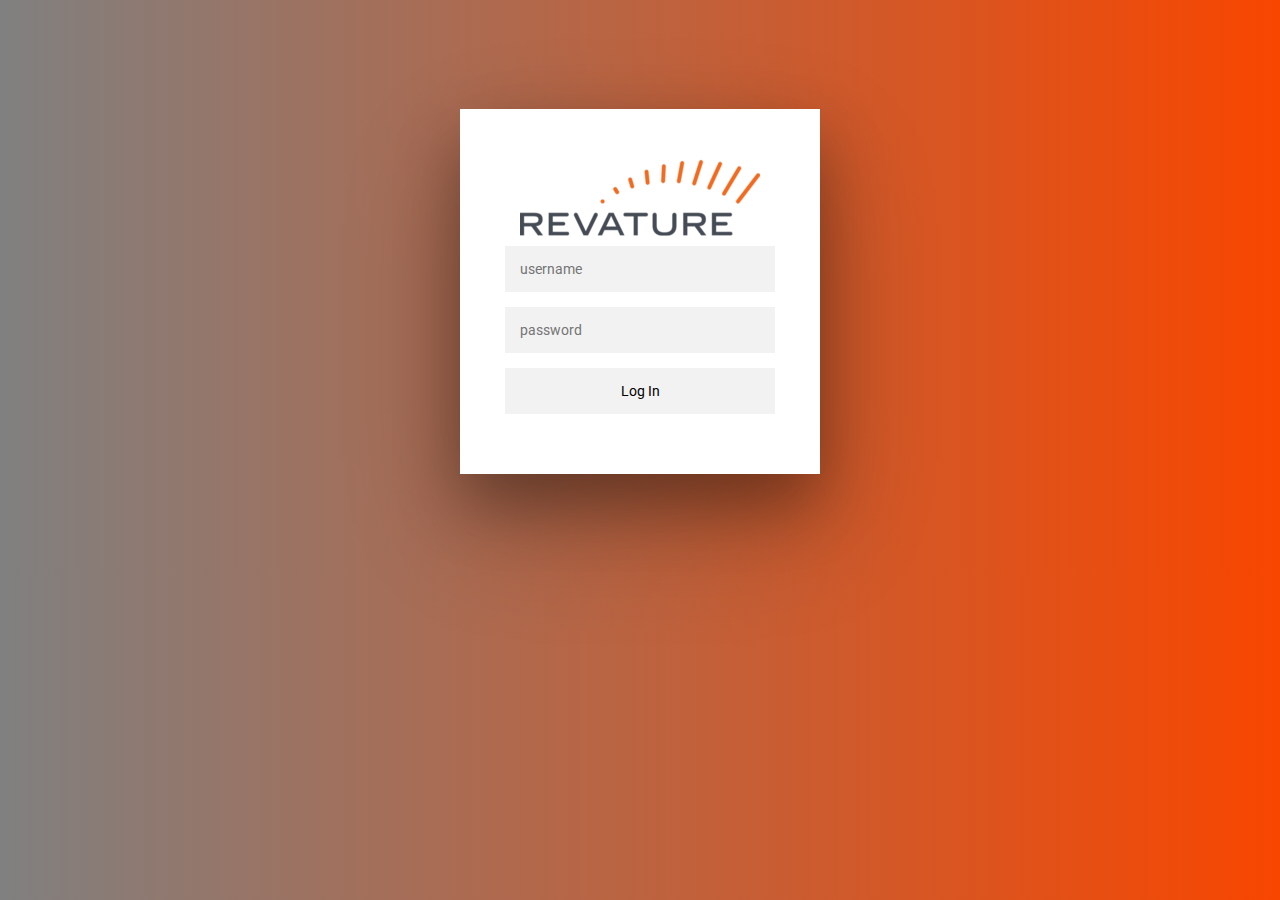
<file: ERS_System/src/main/webapp/HTML/index.html>
<!DOCTYPE html>
<html>
<head>
<meta charset="UTF-8">
<title>Login Prompt</title>
<link rel="stylesheet" type="text/css" href="indexStyle.css" />
</head>
<div class="login-page">
  <div class="form">
    <img src="revature_1_40.png" id="icon">
    
    <form method="POST" action="index.do" class="login-form">
    
   <input type="text" id="login" class="fadeIn second" name="username" placeholder="username">
      <input type="password" id="password" class="fadeIn third" name="password" placeholder="password">
      <input type="submit" class="fadeIn fourth" value="Log In">
    </form>
  </div>
</div>
      </html>
</file>
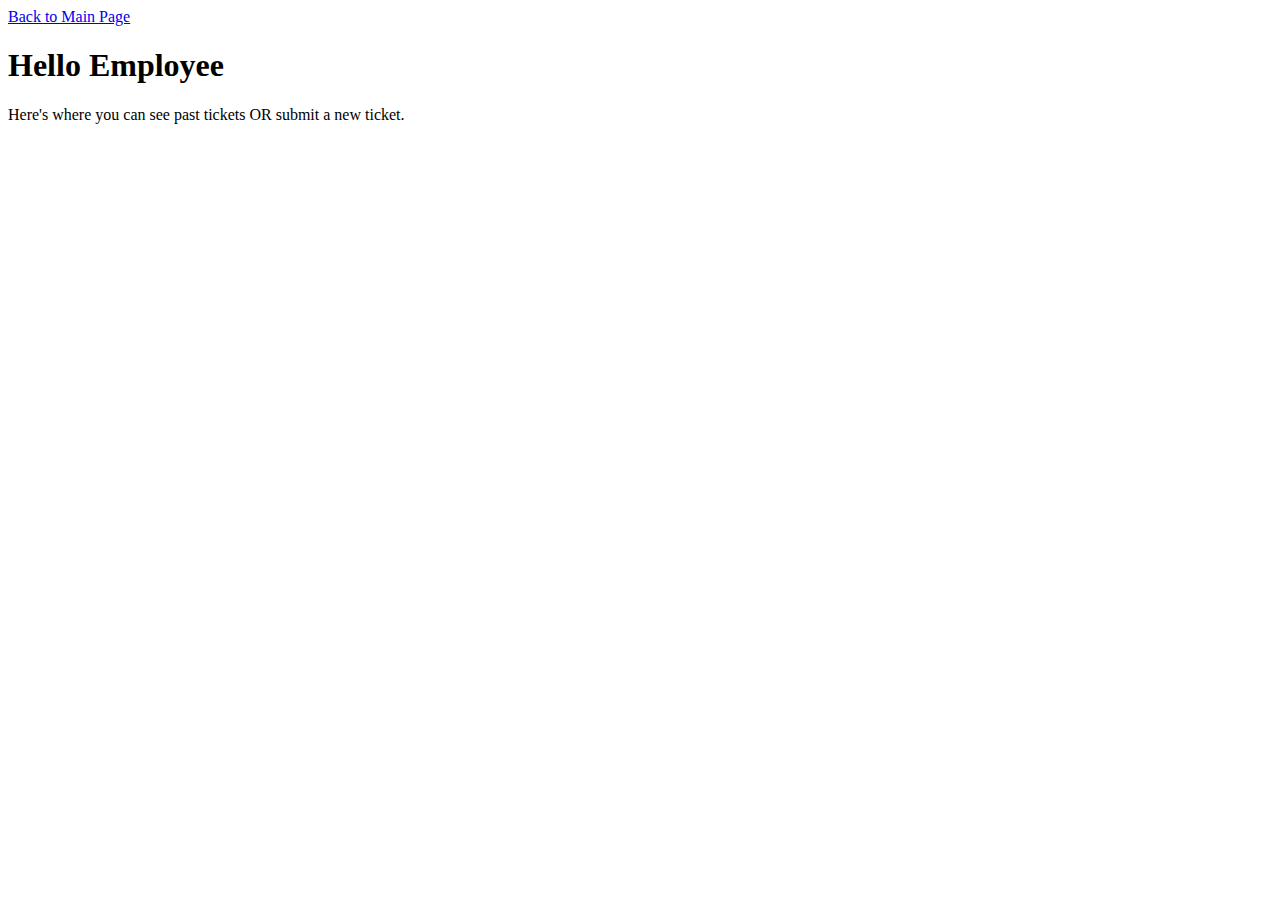
<file: ERS_System/src/main/webapp/Employee.html>
<!DOCTYPE html>
<html>
<head>
<meta charset="ISO-8859-1">
<title>Employee Ticketing Page</title>
</head>
<a href="Index.html">Back to Main Page</a>
<body>
	<div class="container">
		<div class="box1">
			<h1>Hello Employee</h1>
			<p>Here's where you can see past tickets OR submit a new ticket.</p>
		</div>
	</div>
</body>
</html>
</file>
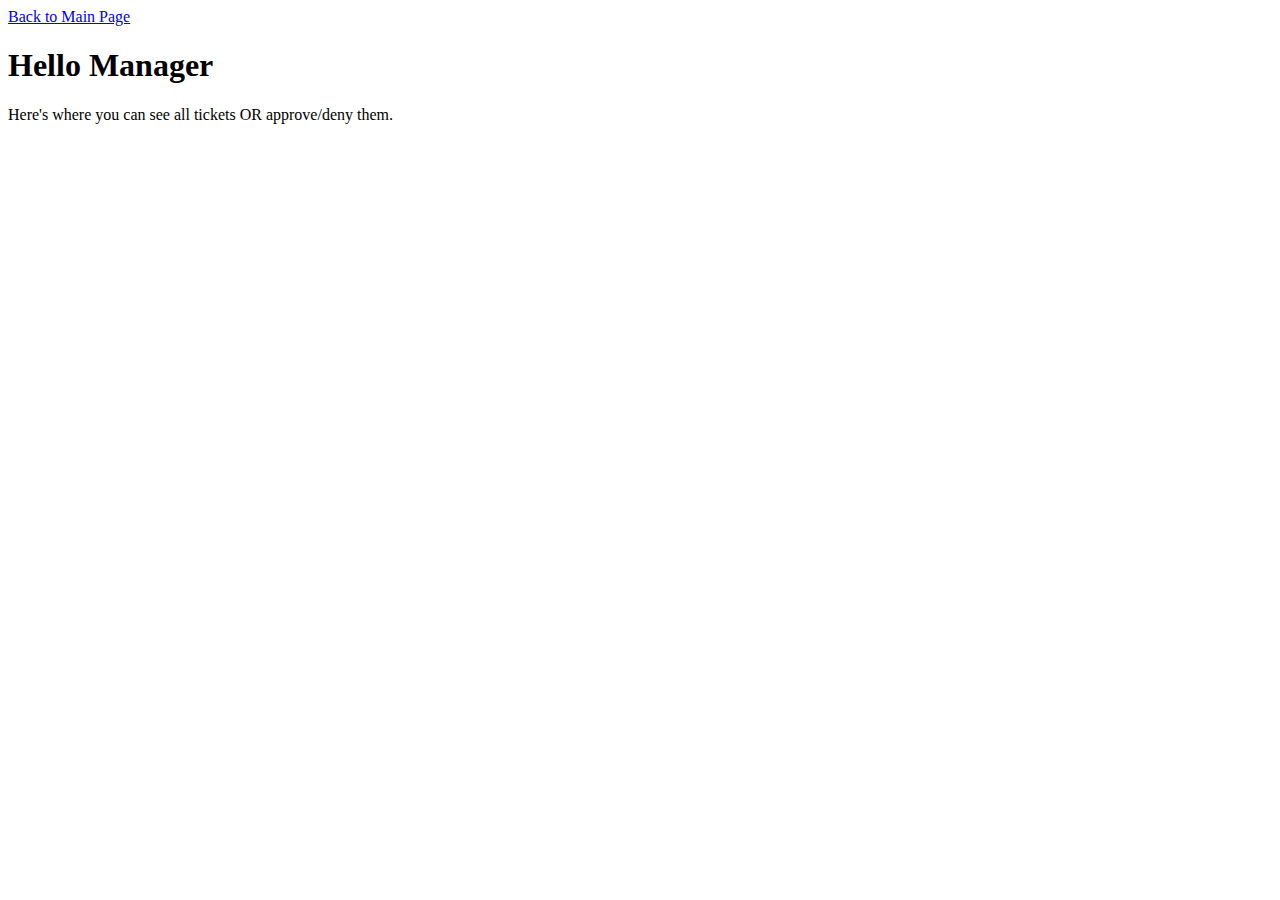
<file: ERS_System/src/main/webapp/Manager.html>
<!DOCTYPE html>
<html>
<head>
<meta charset="ISO-8859-1">
<title>Manager Ticketing Page</title>
</head>
<a href="Index.html">Back to Main Page</a>
<body>
	<div class="container">
		<div class="box1">
			<h1>Hello Manager</h1>
			<p>Here's where you can see all tickets OR approve/deny them.</p>
		</div>
	</div>
</body>
</html>
</file>
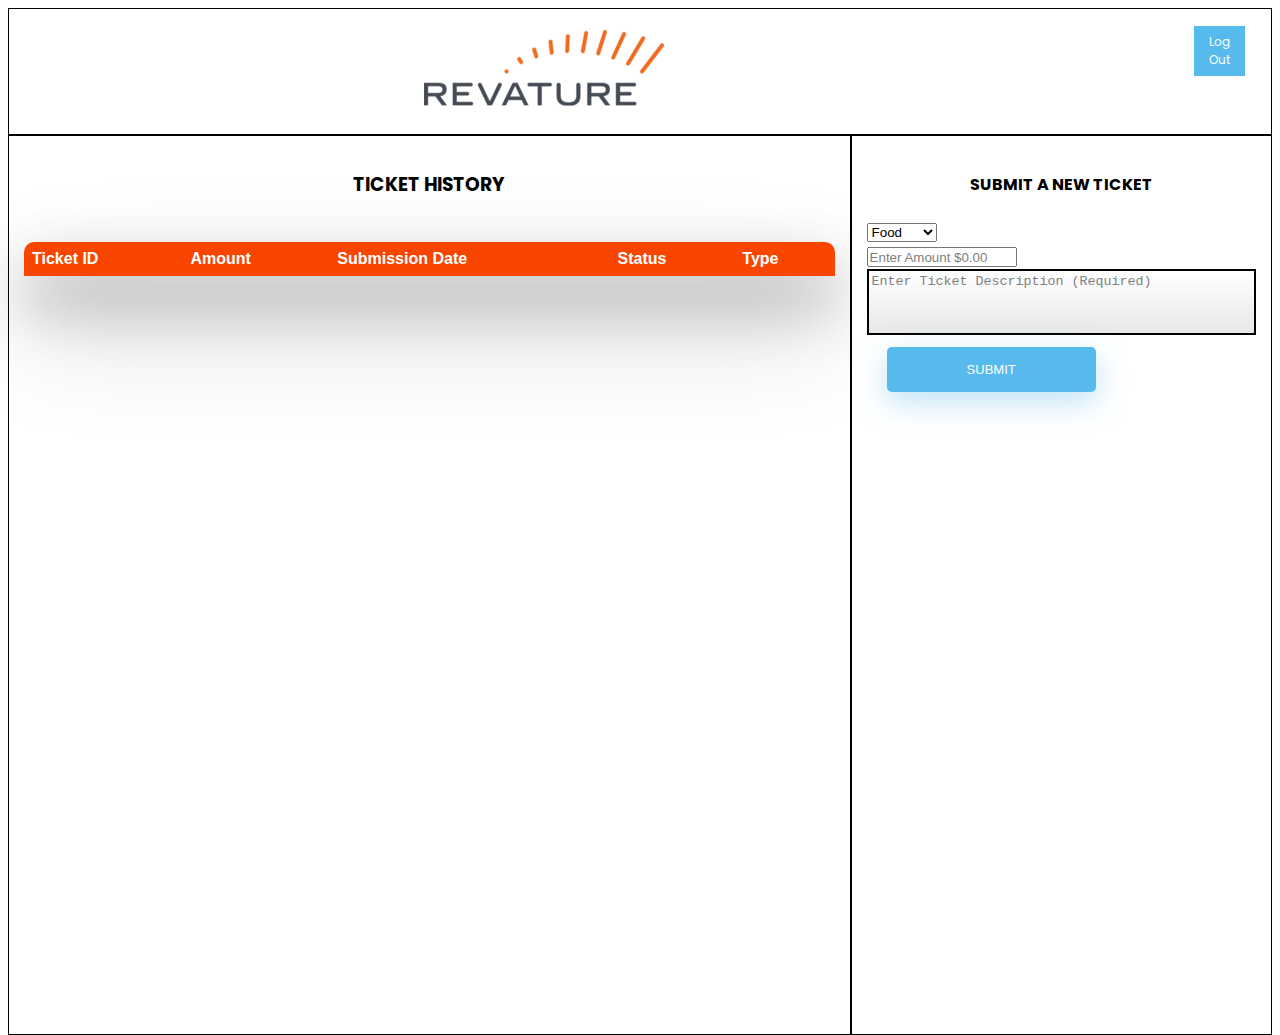
<file: ERS_System/src/main/webapp/HTML/employee.html>
<!DOCTYPE html>
<html>
<head>
<style></style>
<meta charset="UTF-8">
<title>Employee Landing Page</title>
<link rel="stylesheet" type="text/css" href="../Styles/employeeStyle.css">
<link rel="stylesheet" type="text/css" href="../Styles/modal.css">
</head>

<!-- Grid Layout -->
<style>
</style>
<body>
	<div class="row" id="topRow">
		<div class="col-12 topBanner">
		<img src="revature_1_40.png" id="topLogo">
			<div class="topOptions">
				<div id="username"></div>
				<!--  Begin Modal -->
				<a href="index.html" class="button" id="logout">Log Out</a>
			</div>
			<div id="modalBlock">

				<!-- The Modal -->
				<div id="myModal" class="modal">

					<!-- Modal content -->
					<div class="modal-content">
						<div class="modal-header">
							<span class="close">&times;</span>
							<h2>Ticket #</h2>
						</div>
						<div class="modal-body">
							<div class="row">
								<div class="column">
									<p id="employeeNameId">Employee Name:</p>
									<p id="amountID">Amount:</p>
									<p id="dateSubmittedId">Date Submitted:</p>
									<p id="dateResolvedId">Date Resolved:</p>
									<p id="descriptionId">Description:</p>
								</div>
								<div class="column">
									<p id="receiptID">Receipt:</p>
									<p id="authorId">Author:</p>
									<p id="resolverId">Resolver:</p>
									<p id="statusId">Status:</p>
									<p id="expenseTypeId">Expense Type:</p>
								</div>
							</div>
						</div>
					</div>
				</div>

				<div id="snackbar">Approved</div>

			</div>



		</div>
	</div>
	<div class="row">
	<!-- Left Pane -->
		<div class="currentTickets" style="text-align:center">
		<h3>TICKET HISTORY</h3>
		<br>
			<table class="js-sort-table" id="table1" >
				<thead>
					<tr>
						<th class="js-sort-number">Ticket ID</th>
						<th class="js-sort-number">Amount</th>
						<th class="js-sort-date">Submission Date</th>
						<th class="js-sort-string">Status</th>
						<th class="js-sort-string">Type</th>
					</tr>
				</thead>
				<tbody id="tablebody">
				<!--<caption>TICKETS</caption> "dis dont work"  -->
					<!--  This gets populated by javascript -->
				</tbody>
			</table>
		</div>
		
		<!-- Right Pane -->
		<div class="newTickets">
		<div class="header">
		<h4>SUBMIT A NEW TICKET</h4>
		</div>
			<form method="POST" action="submitTicket.do">
				<select class="dropDown" name="ticketType" id="ticketType">
					<option value="Food">Food</option>
					<option value="Lodging">Lodging</option>
					<option value="Travel">Travel</option>
					<option value="Other">Other</option>
				</select><br>
				<input type="number" name="ticketAmount" id="ticketAmount" name="ticketAmount"
					placeholder="Enter Amount $0.00" min="0.01" step="0.01" max="2500" required>
					
				<textarea name="ticketDesc" placeholder="Enter Ticket Description (Required)" name="ticketDesc" id="ticketDesc" rows="10" cols="60"
					maxLength="100" required></textarea>
					
				<input type="submit" value="Submit" />
			</form>
		</div>
	</div>

	<script type="text/javascript" src="../JavaScript/modal.js"></script>
	<script type="text/javascript" src="../JavaScript/employee.js"></script>
	<script type="text/javascript" src="../JavaScript/sort-table.js"></script>
</body>
</html>
</file>
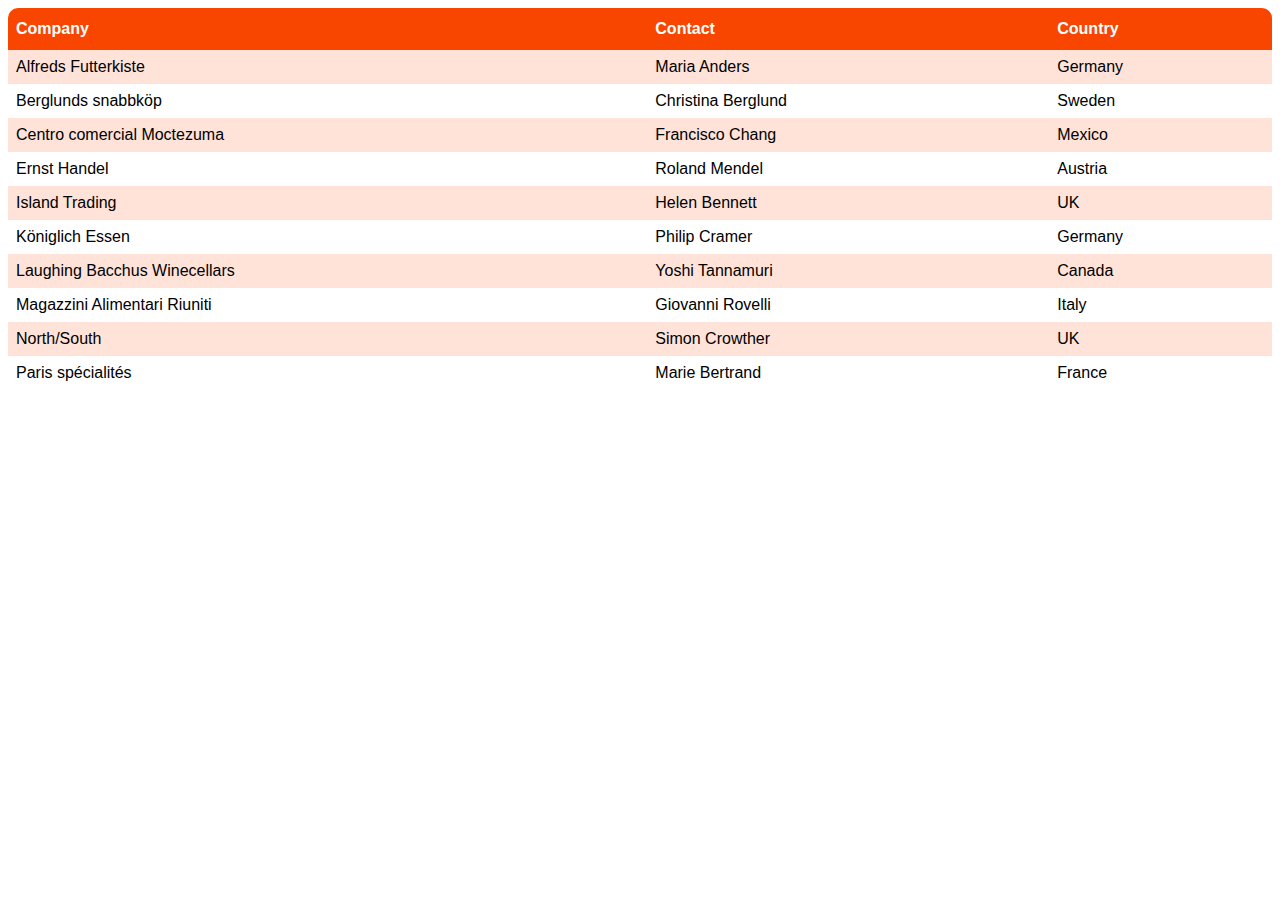
<file: ERS_System/src/main/webapp/HTML/table.html>
<!DOCTYPE html>
<html>
<head>
<meta charset="ISO-8859-1">
<title>Insert title here</title>
<link rel="stylesheet" type="text/css" href="../Styles/table.css" />
</head>
<body>

	<table id="table1">
		<tr>
			<th>Company</th>
			<th>Contact</th>
			<th>Country</th>
		</tr>
		<tr>
			<td>Alfreds Futterkiste</td>
			<td>Maria Anders</td>
			<td>Germany</td>
		</tr>
		<tr>
			<td>Berglunds snabbk�p</td>
			<td>Christina Berglund</td>
			<td>Sweden</td>
		</tr>
		<tr>
			<td>Centro comercial Moctezuma</td>
			<td>Francisco Chang</td>
			<td>Mexico</td>
		</tr>
		<tr>
			<td>Ernst Handel</td>
			<td>Roland Mendel</td>
			<td>Austria</td>
		</tr>
		<tr>
			<td>Island Trading</td>
			<td>Helen Bennett</td>
			<td>UK</td>
		</tr>
		<tr>
			<td>K�niglich Essen</td>
			<td>Philip Cramer</td>
			<td>Germany</td>
		</tr>
		<tr>
			<td>Laughing Bacchus Winecellars</td>
			<td>Yoshi Tannamuri</td>
			<td>Canada</td>
		</tr>
		<tr>
			<td>Magazzini Alimentari Riuniti</td>
			<td>Giovanni Rovelli</td>
			<td>Italy</td>
		</tr>
		<tr>
			<td>North/South</td>
			<td>Simon Crowther</td>
			<td>UK</td>
		</tr>
		<tr>
			<td>Paris sp�cialit�s</td>
			<td>Marie Bertrand</td>
			<td>France</td>
		</tr>
	</table>

</body>
</html>
</file>
<file: ERS_System/src/main/webapp/HTML/indexStyle.css>
@import url(https://fonts.googleapis.com/css?family=Roboto:300);

.login-page {
  width: 360px;
  padding: 8% 0 0;
  margin: auto;
}
.form {
  position: relative;
  z-index: 1;
  background: #FFFFFF;
  max-width: 360px;
  margin: 0 auto 100px;
  padding: 45px;
  text-align: center;
  box-shadow: 0 30px 60px 0 rgba(0, 0, 0, 0.3), 0 50px 110px 0 rgba(0, 0, 0, 0.24);
}
.form input {
  font-family: "Roboto", sans-serif;
  outline: 0;
  background: #f2f2f2;
  width: 100%;
  border: 0;
  margin: 0 0 15px;
  padding: 15px;
  box-sizing: border-box;
  font-size: 14px;
}
.form button {
  font-family: "Roboto", sans-serif;
  text-transform: uppercase;
  outline: 0;
  background: #4CAF50;
  width: 100%;
  border: 0;
  padding: 15px;
  color: #FFFFFF;
  font-size: 14px;
  -webkit-transition: all 0.3 ease;
  transition: all 0.3 ease;
  cursor: pointer;
}
.form button:hover,.form button:active,.form button:focus {
  background: #43A047;
}
.form .message {
  margin: 15px 0 0;
  color: #b3b3b3;
  font-size: 12px;
}
.form .message a {
  color: #4CAF50;
  text-decoration: none;
}
.form .register-form {
  display: none;
}
.container {
  position: relative;
  z-index: 1;
  max-width: 300px;
  margin: 0 auto;
}
.container:before, .container:after {
  content: "";
  display: block;
  clear: both;
}
.container .info {
  margin: 50px auto;
  text-align: center;
}
.container .info h1 {
  margin: 0 0 15px;
  padding: 0;
  font-size: 36px;
  font-weight: 300;
  color: #1a1a1a;
}
.container .info span {
  color: #4d4d4d;
  font-size: 12px;
}
.container .info span a {
  color: #000000;
  text-decoration: none;
}
.container .info span .fa {
  color: #EF3B3A;
}
body {
  background: #F84600; /* fallback for old browsers */
  background: -webkit-linear-gradient(left, #F84600, gray);
  background: -moz-linear-gradient(left, #F84600, gray);
  background: -o-linear-gradient(left, #F84600, gray);
  background: linear-gradient(to left, #F84600, gray);
  font-family: "Roboto", sans-serif;
  -webkit-font-smoothing: antialiased;
  -moz-osx-font-smoothing: grayscale;      
}
</file>
<file: ERS_System/src/main/webapp/Styles/employeeStyle.css>
@import url('https://fonts.googleapis.com/css?family=Poppins');

/* BASIC */

html {
}

#mainbody {
}

#topRow{
	background-color:white !important;
	
}

img{
  max-width: 50%;
  height: auto;
  margin-left: 400px;
  position: center;
}

body {
  font-family: "Poppins", sans-serif;
  height: 100vh;
}

a {
  color: #92badd;
  display:inline-block;
  text-decoration: none;
  font-weight: 400;
}

h2 {
  text-align: center;
  font-size: 16px;
  font-weight: 600;
  text-transform: uppercase;
  display:inline-block;
  margin: 40px 8px 10px 8px; 
  color: #cccccc;
}

h4 {
  text-align: center;
}

/* STRUCTURE */

/* Index */

.wrapper {
  display: flex;
  align-items: center;
  flex-direction: column; 
  justify-content: center;
  width: 100%;
  min-height: 100%;
  padding: 20px;
}

#formContent {
  -webkit-border-radius: 10px 10px 10px 10px;
  border-radius: 10px 10px 10px 10px;
  background: #fff;
  padding: 30px;
  width: 90%;
  max-width: 450px;
  position: relative;
  padding: 0px;
  -webkit-box-shadow: 0 30px 60px 0 rgba(0,0,0,0.3);
  box-shadow: 0 30px 60px 0 rgba(0,0,0,0.3);
  text-align: center;
}

#formFooter {
  background-color: #f6f6f6;
  border-top: 1px solid #dce8f1;
  padding: 25px;
  text-align: center;
  -webkit-border-radius: 0 0 10px 10px;
  border-radius: 0 0 10px 10px;
}

/* Employee */
* {
	box-sizing: border-box;
}

.topOptions {
	position: relative;
	float: right;
}

.newTickets{
	float: left;
	padding: 15px;
	border: 1px solid black;
	border-spacing: 25px;
	background-color: white;
	width: 33.33%;
	min-height: 100vh;
}

.currentTickets{
	float: left;
	padding: 15px;
	border: 1px solid black;
	background-color: white;
	width: 66.66%;
	min-height: 100vh;
}

[class*="col-"]{
	float: left;
	padding: 15px;
	border: 1px solid black;
	border-spacing: 25px;
	background-color: #dadada;
}


/* Column widths*/
.col-1 {width: 8.33%;}
.col-2 {width: 16.66%;}
.col-3 {width: 25%;}
.col-4 {width: 33.33%;}
.col-5 {width: 41.66%;}
.col-6 {width: 50%;}
.col-7 {width: 58.33%;}
.col-8 {width: 66.66%;}
.col-9 {width: 75%;}
.col-10 {width: 83.33%;}
.col-11 {width: 91.66%;}
.col-12 {
	width: 100%;
	background-color: white;
		}

textarea{
  width: 100%;
  height: 5em;
  padding: 3px;
  transition: all 0.5s ease;
  box-sizing: border-box;
  border: 2px solid black;
  background-color: #d8d8d8;
  resize: none;
  
}

textarea:focus {
    height: 4em;
}

#ticketAmount {
	width: 150px;
	height: 20px;
	padding: 1px
}

#ticketDesc {
	background: linear-gradient(180deg, rgba(2,0,36,1) 0%, rgba(255,255,255,1) 0%, rgba(226,226,226,0.7990546560421043) 100%);
}

/* Remove controls from Safari and Chrome */
input[type=number]::-webkit-inner-spin-button, 
input[type=number]::-webkit-outer-spin-button { 
  -webkit-appearance: none;
  margin: 0; /* Removes leftover margin */
}
/* For Firefox */
input[type='number'] {
    -moz-appearance:textfield;
}

::placeholder { /* Chrome, Firefox, Opera, Safari 10.1+ */
	color: grey;
	opacity: 1; /* Firefox */
	text-size: 15px;
}

:-ms-input-placeholder { /* Internet Explorer 10-11 */
	color: grey;
	opacity: 1;
	text-size: 15px;
}

::-ms-input-placeholder { /* Microsoft Edge */
	color: grey;
	opacity: 1;
	text-size: 15px;
}


input[type=text]:focus {
  border: 3px solid #555;
}


#table1 tr:nth-child(even) {
	background-color: #FFE3D8;
}

#table1 tr:hover {
	background-color: #ddd;
}

#table1 th {
	padding-top: 12px;
	padding-bottom: 12px;
	text-align: left;
	background-color: #F84600;
	color: white;
}

#table1 tr:last-child td:first-child {
    border-bottom-left-radius: 10px;     
}

#table1 tr:last-child td:last-child {
    border-bottom-right-radius: 10px;
}

#table1 tr:first-child th:first-child {
    border-top-left-radius: 10px;
}

#table1 tr:first-child th:last-child {
    border-top-right-radius: 10px;
}

#table1 {
	font-family: "Trebuchet MS", Arial, Helvetica, sans-serif;
	border-collapse: collapse;
	width: 100%;
	box-shadow: 0 30px 60px 0 rgba(0, 0, 0, 0.3), 0 50px 110px 0 rgba(0, 0, 0, 0.24);
	
}

#table1 td, #table1 th {
    border-collapse-right: 1px solid #ddd;
    border-collapse-left: 1px solid #ddd;
    border-collapse-top: 1px solid #ddd;
    border-collapse-bottom: 1px solid #ddd;
    border-collapse: collapse;
	padding: 8px;
}

<style>
	.dropDown select {
		border: 0 !important;  /*Removes border*/
		-webkit-appearance: none;  /*Removes default chrome and safari style*/
		-moz-appearance: none; /* Removes Default Firefox style*/
        appearance:none;
		background: #0088cc url(img/select-arrow.png) no-repeat 90% center;
		width: 100px; /*Width of select dropdown to give space for arrow image*/
		text-indent: 0.01px; /* Removes default arrow from firefox*/
		text-overflow: "";  /*Removes default arrow from firefox*/ /*My custom style for fonts*/
		color: #FFF;
		border-radius: 15px;
		padding: 5px;
		box-shadow: inset 0 0 5px rgba(000,000,000, 0.5);
	}
</style>

/* TABS */
h2.inactive {
  color: #cccccc;
}

h2.active {
  color: #0d0d0d;
  border-bottom: 2px solid #5fbae9;
}



/* FORM TYPOGRAPHY*/

#logout {
	background-color: #56baed;
	border: none;
	color: white;
	padding: 7px;
	text-align: center;
	text-decoration: none;
	display: inline-block;
	font-size: 12px;
	margin: 2px;
	width: 80%;
}

input[type=button], input[type=submit], input[type=reset]  {
  background-color: #56baed;
  border: none;
  color: white;
  padding: 15px 80px;
  text-align: center;
  text-decoration: none;
  display: inline-block;
  text-transform: uppercase;
  font-size: 13px;
  -webkit-box-shadow: 0 10px 30px 0 rgba(95,186,233,0.4);
  box-shadow: 0 10px 30px 0 rgba(95,186,233,0.4);
  -webkit-border-radius: 5px 5px 5px 5px;
  border-radius: 5px 5px 5px 5px;
  margin: 5px 20px 40px 20px;
  -webkit-transition: all 0.3s ease-in-out;
  -moz-transition: all 0.3s ease-in-out;
  -ms-transition: all 0.3s ease-in-out;
  -o-transition: all 0.3s ease-in-out;
  transition: all 0.3s ease-in-out;
}

input[type=button]:hover, input[type=submit]:hover, input[type=reset]:hover  {
  background-color: #39ace7;
}

input[type=button]:active, input[type=submit]:active, input[type=reset]:active  {
  -moz-transform: scale(0.95);
  -webkit-transform: scale(0.95);
  -o-transform: scale(0.95);
  -ms-transform: scale(0.95);
  transform: scale(0.95);
}

input[type=text] {
  background-color: #f6f6f6;
  border: none;
  color: #0d0d0d;
  padding: 15px 32px;
  text-align: center;
  text-decoration: none;
  display: inline-block;
  font-size: 16px;
  margin: 5px;
  width: 85%;
  border: 2px solid #f6f6f6;
  -webkit-transition: all 0.5s ease-in-out;
  -moz-transition: all 0.5s ease-in-out;
  -ms-transition: all 0.5s ease-in-out;
  -o-transition: all 0.5s ease-in-out;
  transition: all 0.5s ease-in-out;
  -webkit-border-radius: 5px 5px 5px 5px;
  border-radius: 5px 5px 5px 5px;
}

input[type=text]:focus {
  background-color: #fff;
  border-bottom: 2px solid #5fbae9;
}

input[type=text]:placeholder {
  color: #cccccc;
}



/* ANIMATIONS */

/* Simple CSS3 Fade-in-down Animation */
.fadeInDown {
  -webkit-animation-name: fadeInDown;
  animation-name: fadeInDown;
  -webkit-animation-duration: 1s;
  animation-duration: 1s;
  -webkit-animation-fill-mode: both;
  animation-fill-mode: both;
}

@-webkit-keyframes fadeInDown {
  0% {
    opacity: 0;
    -webkit-transform: translate3d(0, -100%, 0);
    transform: translate3d(0, -100%, 0);
  }
  100% {
    opacity: 1;
    -webkit-transform: none;
    transform: none;
  }
}

@keyframes fadeInDown {
  0% {
    opacity: 0;
    -webkit-transform: translate3d(0, -100%, 0);
    transform: translate3d(0, -100%, 0);
  }
  100% {
    opacity: 1;
    -webkit-transform: none;
    transform: none;
  }
}

/* Simple CSS3 Fade-in Animation */
@-webkit-keyframes fadeIn { from { opacity:0; } to { opacity:1; } }
@-moz-keyframes fadeIn { from { opacity:0; } to { opacity:1; } }
@keyframes fadeIn { from { opacity:0; } to { opacity:1; } }

.fadeIn {
  opacity:0;
  -webkit-animation:fadeIn ease-in 1;
  -moz-animation:fadeIn ease-in 1;
  animation:fadeIn ease-in 1;

  -webkit-animation-fill-mode:forwards;
  -moz-animation-fill-mode:forwards;
  animation-fill-mode:forwards;

  -webkit-animation-duration:1s;
  -moz-animation-duration:1s;
  animation-duration:1s;
}

.fadeIn.first {
  -webkit-animation-delay: 0.4s;
  -moz-animation-delay: 0.4s;
  animation-delay: 0.4s;
}

.fadeIn.second {
  -webkit-animation-delay: 0.6s;
  -moz-animation-delay: 0.6s;
  animation-delay: 0.6s;
}

.fadeIn.third {
  -webkit-animation-delay: 0.8s;
  -moz-animation-delay: 0.8s;
  animation-delay: 0.8s;
}

.fadeIn.fourth {
  -webkit-animation-delay: 1s;
  -moz-animation-delay: 1s;
  animation-delay: 1s;
}

/* Simple CSS3 Fade-in Animation */
.underlineHover:after {
  display: block;
  left: 0;
  bottom: -10px;
  width: 0;
  height: 2px;
  background-color: #56baed;
  content: "";
  transition: width 0.2s;
}

.underlineHover:hover {
  color: #0d0d0d;
}

.underlineHover:hover:after{
  width: 100%;
}



/* OTHERS */

*:focus {
    outline: none;
} 

#icon {
  width:60%;
}

* {
  box-sizing: border-box;
}


#myInput {
  background-image: url('/css/searchicon.png'); /* Add a search icon to input */
  background-position: 10px 12px; /* Position the search icon */
  background-repeat: no-repeat; /* Do not repeat the icon image */
  width: 100%; /* Full-width */
  font-size: 16px; /* Increase font-size */
  padding: 12px 20px 12px 40px; /* Add some padding */
  border: 1px solid #ddd; /* Add a grey border */
  margin-bottom: 12px; /* Add some space below the input */
}
</file>
<file: ERS_System/src/main/webapp/Styles/modal.css>
/* The Modal (background) */


.modal-deny-button {
	font-size: 24px;
    color: #fff;
    background-color: #dc3545;
    border-color: #dc3545;
    display: inline-block;
    font-weight: 400;
    text-align: center;
    white-space: nowrap;
    vertical-align: middle;
    -webkit-user-select: none;
    -moz-user-select: none;
    -ms-user-select: none;
    user-select: none;
    border: 1px solid transparent;
    padding: .375rem .75rem;
    font-size: 1rem;
    line-height: 1.5;
    border-radius: .25rem;
    transition: color .15s ease-in-out,background-color .15s ease-in-out,border-color .15s ease-in-out,box-shadow .15s ease-in-out;
} /* Green */
.modal-approve-button {
	font-size: 24px;
    color: #fff;
    background-color: #28a745;
    border-color: #28a745;
    display: inline-block;
    font-weight: 400;
    text-align: center;
    white-space: nowrap;
    vertical-align: middle;
    -webkit-user-select: none;
    -moz-user-select: none;
    -ms-user-select: none;
    user-select: none;
    border: 1px solid transparent;
    padding: .375rem .75rem;
    font-size: 1rem;
    line-height: 1.5;
    border-radius: .25rem;
    transition: color .15s ease-in-out,background-color .15s ease-in-out,border-color .15s ease-in-out,box-shadow .15s ease-in-out;
} /* Green */
.modal {
	display: none; /* Hidden by default */
	position: fixed; /* Stay in place */
	z-index: 1; /* Sit on top */
	padding-top: 50px; /* Location of the box */
	left: 0;
	top: 0;
	width: 100%; /* Full width */
	height: 100%; /* Full height */
	overflow: auto; /* Enable scroll if needed */
	background-color: rgb(0, 0, 0); /* Fallback color */
	background-color: rgba(0, 0, 0, 0.4); /* Black w/ opacity */
}

/* Modal Content */
.modal-content {
	position: relative;
	background-color: #fefefe;
	margin: auto;
	padding: 0;
	border: 1px solid #888;
	width: 80%;
	box-shadow: 0 4px 8px 0 rgba(0, 0, 0, 0.2), 0 6px 20px 0
		rgba(0, 0, 0, 0.19);
	-webkit-animation-name: blowUpModal;
	-webkit-animation-duration: 0.4s;
	animation-name: blowUpModal;
	animation-duration: 0.4s;
}

/* Add Animation */
@
-webkit-keyframes animatetop {
	from {top: -300px;
	opacity: 0
}

to {
	top: 0;
	opacity: 1
}

}
@
keyframes animatetop {
	from {top: -300px;
	opacity: 0
}

to {
	top: 0;
	opacity: 1
}

}

/* The Close Button */
.close {
	color: white;
	float: right;
	font-size: 28px;
	font-weight: bold;
	-webkit-animation-name: blowUpModalTwo;
	-webkit-animation-duration: 0.4s;
	animation-name: blowUpModalTwo;
	animation-duration: 0.4s;
}

.close:hover, .close:focus {
	color: #000;
	text-decoration: none;
	cursor: pointer;
}

.modal-header {
	padding: 2px 16px;
	background-color: #F84600;
	color: white;
}

.modal-body {
	padding: 2px 16px;
}

.modal-footer {
	padding: 2px 16px;
	color: white;
    display: -webkit-box;
    display: -ms-flexbox;
    display: flex;
    -webkit-box-align: center;
    -ms-flex-align: center;
    align-items: center;
    -webkit-box-pack: end;
    -ms-flex-pack: end;
    justify-content: flex-end;
    padding: 1rem;
}

.column {
  float: left;
  width: 50%;
}

/* Clear floats after the columns */
.row:after {
  content: "";
  display: table;
  clear: both;
}

#snackbar {
  visibility: hidden;
  min-width: 250px;
  margin-left: -125px;
  background-color: #333;
  color: #fff;
  text-align: center;
  border-radius: 2px;
  padding: 16px;
  position: fixed;
  z-index: 1;
  left: 50%;
  bottom: 30px;
  font-size: 17px;
}

#snackbar.show {
  visibility: visible;
  -webkit-animation: fadein 0.5s, fadeout 0.5s 2.5s;
  animation: fadein 0.5s, fadeout 0.5s 2.5s;
}

@-webkit-keyframes fadein {
  from {bottom: 0; opacity: 0;} 
  to {bottom: 30px; opacity: 1;}
}

@keyframes fadein {
  from {bottom: 0; opacity: 0;}
  to {bottom: 30px; opacity: 1;}
}

@-webkit-keyframes fadeout {
  from {bottom: 30px; opacity: 1;} 
  to {bottom: 0; opacity: 0;}
}

@keyframes fadeout {
  from {bottom: 30px; opacity: 1;}
  to {bottom: 0; opacity: 0;}
}

@keyframes blowUpModal {
  0% {
    transform:scale(0);
  }
  100% {
    transform:scale(1);
  }
}

@keyframes blowUpModalTwo {
  0% {
    transform:scale(1);
    opacity:1;
  }
  100% {
    transform:scale(0);
    opacity:0;
  }
}
</file>
<file: ERS_System/src/main/webapp/Styles/table.css>
@charset "ISO-8859-1";

#table1 {
	font-family: "Trebuchet MS", Arial, Helvetica, sans-serif;
	border-collapse: collapse;
	width: 100%;
}

#table1 td, #table1 th {
    border-collapse-right: 1px solid #ddd;
    border-collapse-left: 1px solid #ddd;
    border-collapse-top: 1px solid #ddd;
    border-collapse-bottom: 1px solid #ddd;
    border-collapse: collapse;
	padding: 8px;
}

#table1 tr:nth-child(even) {
	background-color: #FFE3D8;
}

#table1 tr:hover {
	background-color: #ddd;
}

#table1 th {
	padding-top: 12px;
	padding-bottom: 12px;
	text-align: left;
	background-color: #F84600;
	color: white;
}

#table1 tr:last-child td:first-child {
    border-bottom-left-radius: 10px;     
}

#table1 tr:last-child td:last-child {
    border-bottom-right-radius: 10px;
}

#table1 tr:first-child th:first-child {
    border-top-left-radius: 10px;
}

#table1 tr:first-child th:last-child {
    border-top-right-radius: 10px;
}
</file>
